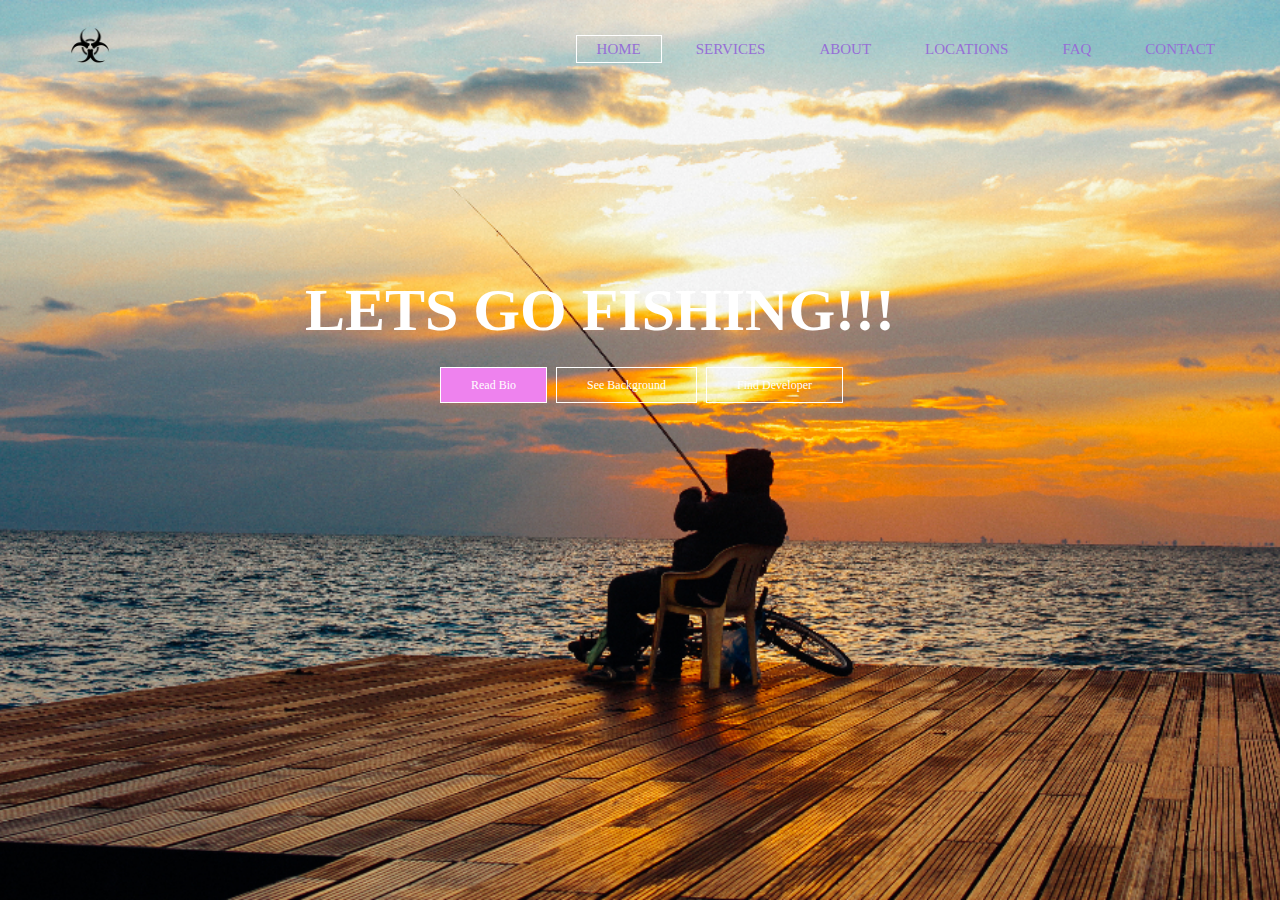
<file: index.html>
<!DOCTYPE html>
<html>
<head>
	<title>Business</title>
	<link rel="stylesheet" type="text/css" href="style.css">
</head>
<body>
	<header>
		<div class="row">
			<img src="logo.png" class="logo">				
			<ul class="main-nav">
				<li class="active"><a href=""> HOME </a></li>
				<li><a href=""> SERVICES </a></li>
				<li><a href=""> ABOUT </a></li>
				<li><a href="location.html"> LOCATIONS </a></li>
				<li><a href=""> FAQ </a></li>
				<li><a href=""> CONTACT </a></li>
				
			</ul>
			
		</div>

		<div class="hero">
			<h1>Lets Go fishing!!!</h1>
				<div class="button">
					<a href="" class="btn btn-one">Read Bio</a>
					<a href="" class="btn btn-two">See Background</a>
					<a href="" class="btn btn-three">Find Developer</a>
					
				</div>
			
		</div>
	</header>
</body>
</html>
</file>
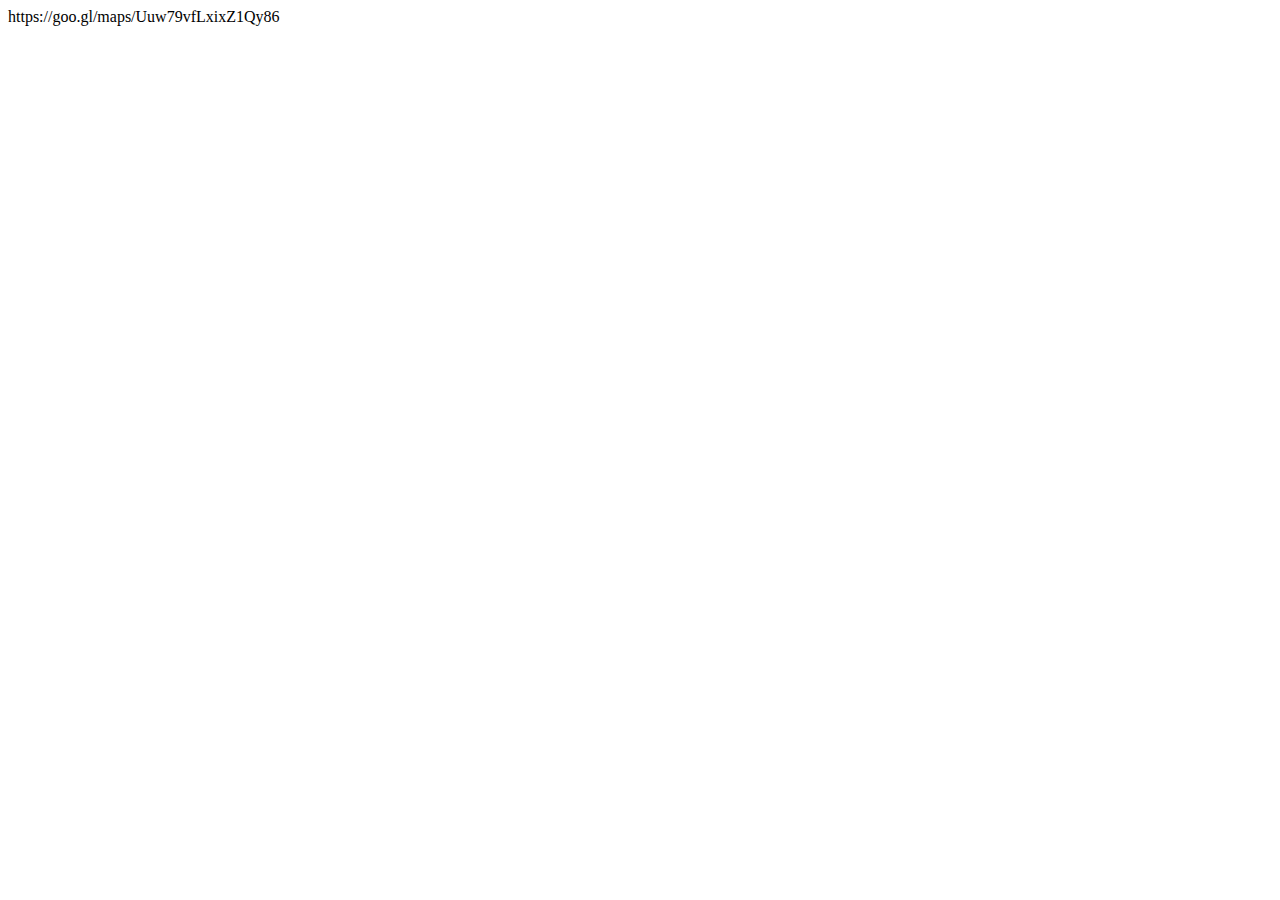
<file: Location.html>
<!DOCTYPE html>
<html>
<head>
	<title>The Places We Provide</title>
	https://goo.gl/maps/Uuw79vfLxixZ1Qy86
</head>
<body>
	<header>
		<div>
			<ul class="">
				
			</ul>
		</div>
	</header>
</body>
</html>
</file>
<file: style.css>
*
{
	margin: 0;
	padding: 0;
}

header
{
	background-image:/*linear-gradient(rgba(0,0,0,5)),*/ url(view.jpg);
	height: 100vh;
	background-size: cover;
	background-position: center;
}


.logo
{
	float: left;
	margin: 15px 20px;
	height: 60px;
}

.row
{
	max-width: 1200px;
	margin: auto;
}

.hero
{
	position: absolute;
	width: 1200px;
	margin-left: 0;
	margin-top: 1px;
}

h1
{
	color: white;
	text-transform: uppercase;
	font-size: 60px;
	text-align: center;
	margin-top: 275px;
}

.button
{
	margin-top: 30px;
	margin-left: 440px;
}

.btn
{
	border: 1px solid white;
	padding: 10px 30px;
	color: white;
	text-decoration: none;
	margin-right: 5px;
	font-size: 12px;
	text transform: uppercase;
}

.btn-one
{
	background-color: violet;
	font-family: "Roboto", Cambria;
}

.btn-two
{
	font-family: "Roboto", Cambria;
}

.btn-two:hover
{
	background-color: violet;
	transition: all 0.4s ease-in;
}

.btn-three
{
	font-family: "Roboto", Cambria;
}

.btn-three:hover
{
	background-color: violet;
	transition: all 0.4s ease-in;
}

.main-nav
{
	float: right;
	list-style: none;
	margin-top: 30px;
}

.main-nav li
{
	display: inline-block;
	margin: 10px 5px;
}

.main-nav li a
{
	color: #966fd6;
	text-decoration:none;
	padding: 5px 20px;
	font-family: Roboto;
	font-size: 15px;
}

.main-nav li.active a
{
	border: 1px solid white;
}

.main-nav li a:hover
{
	border: 1px solid white;
}
</file>
